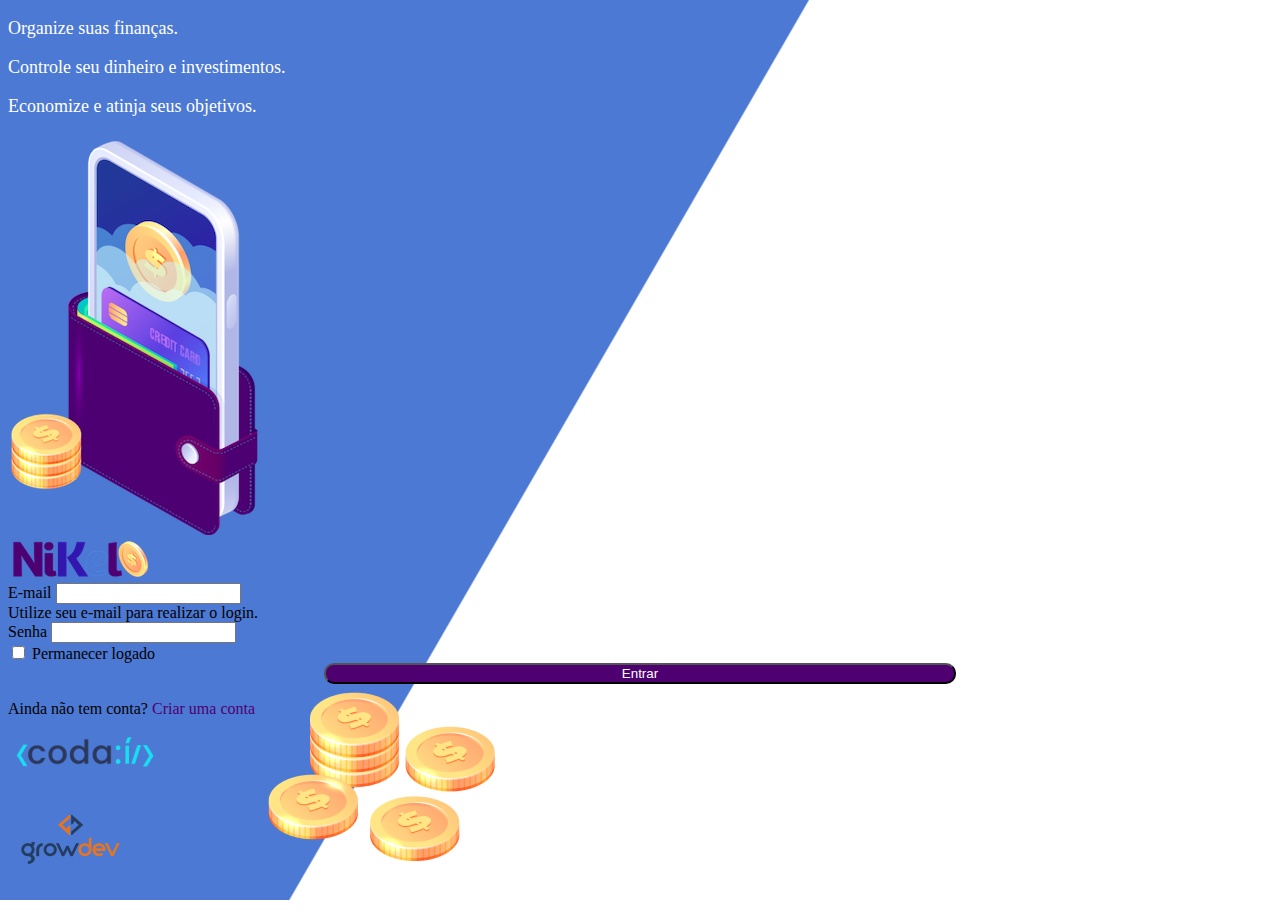
<file: index.html>
<!DOCTYPE html>
<html lang="pt">
<head>
    <meta charset="UTF-8">
    <meta name="viewport" content="width=device-width, initial-scale=1.0">
    <title>Nickel - </title>
    <link rel="stylesheet" href="./css/style.css">
</head>
<body id="login">
    <main>
        <div class="container">
            <div class="row vh-100">
                <div class="col d-flex justify-content-center my-5 flex-column">
                <div class="text-login">
                    <p>Organize suas finanças.</p>
                    <p>Controle seu dinheiro e investimentos.</p>
                    <p>Economize e atinja seus objetivos.</p>
                </div>
                <div class="text-center">
                    <img src="./assets/images/pocket (1).png" alt="image pocket" class="img-fluid" srcset="">
                    <img src="./assets/images/coins.png" alt="image coins" class="img-fluid d-none d-md-inline coins" srcset="">
                </div>
            </div>
            <div class="col d-flex justify-content-center my-5 flex-column">
                <div class="container">
                    <div class="row">
                        <div class="col">
                            <div class="text-center mb-3">
                                <img src="./assets/images/nikel-small-logo.png" alt="logonickel" class="img-fluid">
                            </div>
                        </div>
                    </div> 
                    <div class="row">
                        <div class="col">
                            <form>
                                <div class="mb-3">
                                  <label for="exampleInputEmail1" class="form-label"> E-mail </label>
                                  <input type="email" class="form-control" id="exampleInputEmail1" aria-describedby="emailHelp">
                                  <div id="emailHelp" class="form-text">Utilize seu e-mail para realizar o login.</div>
                                </div>
                                <div class="mb-3">
                                  <label for="exampleInputPassword1" class="form-label">Senha</label>
                                  <input type="password" class="form-control" id="exampleInputPassword1">
                                </div>
                                <div class="mb-3 form-check">
                                  <input type="checkbox" class="form-check-input" id="exampleCheck1">
                                  <label class="form-check-label" for="exampleCheck1">Permanecer logado</label>
                                </div>
                                <button type="submit" class="btn button-login">Entrar</button>
                            </form>
                        </div>
                    </div>   
                    <div class="row">
                        <div class="col">
                            <p class="text-center mt-2 form-text">Ainda não tem conta?<span class="link-default"> Criar uma conta </span></p>
                        </div>
                    </div>
                    <div class="row">
                        <div class="col">
                            <div class="text-center mt-5">
                                <img src="./assets/images/codailogo.png" alt="" srcset="">
                            </div>
                        </div>
                    </div>   
                    <div class="row">
                        <div class="col">
                            <div class="text-center">
                                <img src="./assets/images/growdev-logo.png" alt="" srcset="">
                            </div>
                        </div>
                    </div>                             
                </div>
            </div>
        </div>
    </div>

    </main>
    <link href="https://cdn.jsdelivr.net/npm/bootstrap@5.3.1/dist/css/bootstrap.min.css" rel="stylesheet" integrity="sha384-4bw+/aepP/YC94hEpVNVgiZdgIC5+VKNBQNGCHeKRQN+PtmoHDEXuppvnDJzQIu9" crossorigin="anonymous">
</body>
</html>
</file>
<file: css/style.css>
#login {
    background: linear-gradient(120deg, #4c79d3 44.9%, #ffffff 45%) no-repeat fixed;
}

#app {
    background: linear-gradient(120deg, #ffffff 44.9%, #4c79d3 45%) no-repeat fixed;
}

header {
    border-bottom: 1px solid #bebcbc;
    padding: 5px;
    background-color: #ffffff;
}

.color-primary {
    color: #4e0070;
}

.color-secondary {
    color: #4c79d3;
}

.icon-detail {
    font-size: 50px;
    margin-right: 10px;
    vertical-align: middle;
}

.text-login {
    color: #ffffff;
    font-size: 18px;
    font-weight: 500;
}

.coins {
    position: absolute;
    bottom: 20px;
}

.button-login {
    border-radius: 10px;
    background-color: #4e0070;
    color: #ffffff;
    width: 50%;
    margin: 0 25%;
}

.button-login:hover, .button-default:hover {
    background-color: #4c79d3;
    color: #ffffff;
}

.button-default {
    border-radius: 10px;
    background-color: #4e0070;
    color: #ffffff;
}

.button-cancel {
    border-radius: 10px;
    background-color: #6c8ed1;
}

.button-float {
    border-radius: 100%;
    height: 70px;
    width: 70px;
    position: fixed;
    bottom: 1rem;
    right: 1rem;
    font-size: 35px;
    background-color: #4e0070;
    border: 2px solid #4e0070;
    color: #ffffff;
    padding: 0 !important;
}

.button-float:hover {
    border: 2px solid #4c79d3;
    background-color: #ffffff;
    color: #4c79d3;
}

.link-default {
    color: #4e0070;
    cursor: pointer;
}

.link-default:hover {
    color: #4c79d3;
}

.info {
    background-color: #ffffff;
    border-radius: 20px 20px 0px 0px;
    padding: 20px 0px 0px 0px;
}

.logout {
    min-width: 4rem !important;
}

.menu {
    margin-right: 5px;
}
</file>
